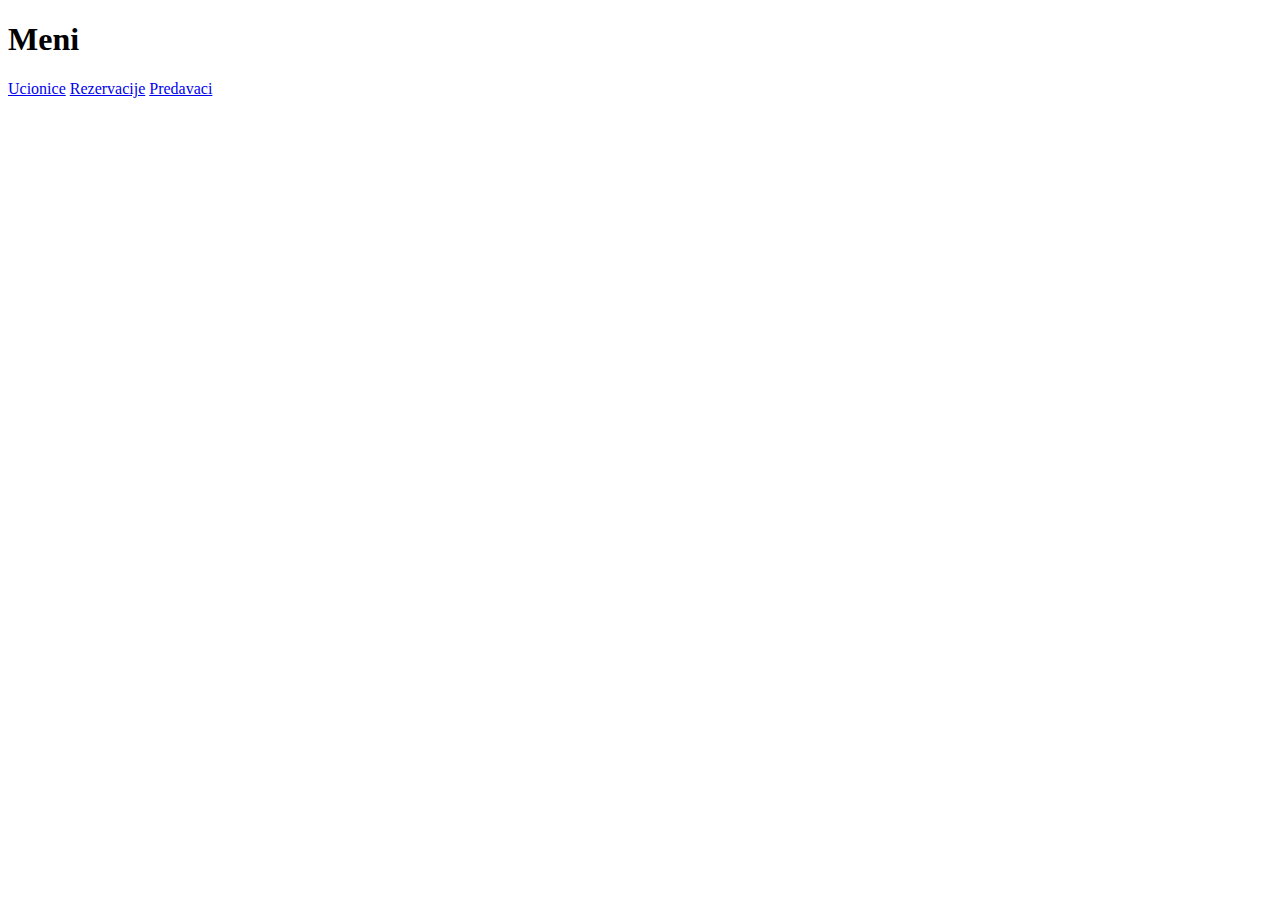
<file: static/index.html>
<!DOCTYPE html>
<html lang="en">
<head>
    <meta charset="UTF-8">
    <meta http-equiv="X-UA-Compatible" content="IE=edge">
    <meta name="viewport" content="width=device-width, initial-scale=1.0">
    <title>Document</title>
    <link rel="stylesheet" href="style.css">
</head>
<body>
    <h1>Meni</h1>
    <a href="/ucionice"> Ucionice</a>
    <a href="/rezervacije">Rezervacije</a>
    <a href="/predavaci">Predavaci</a>
</body>
</html>
</file>
<file: static/style.css>
table{
    border-collapse: collapse;
}

td,th{
    border: 1px solid black;
}
</file>
